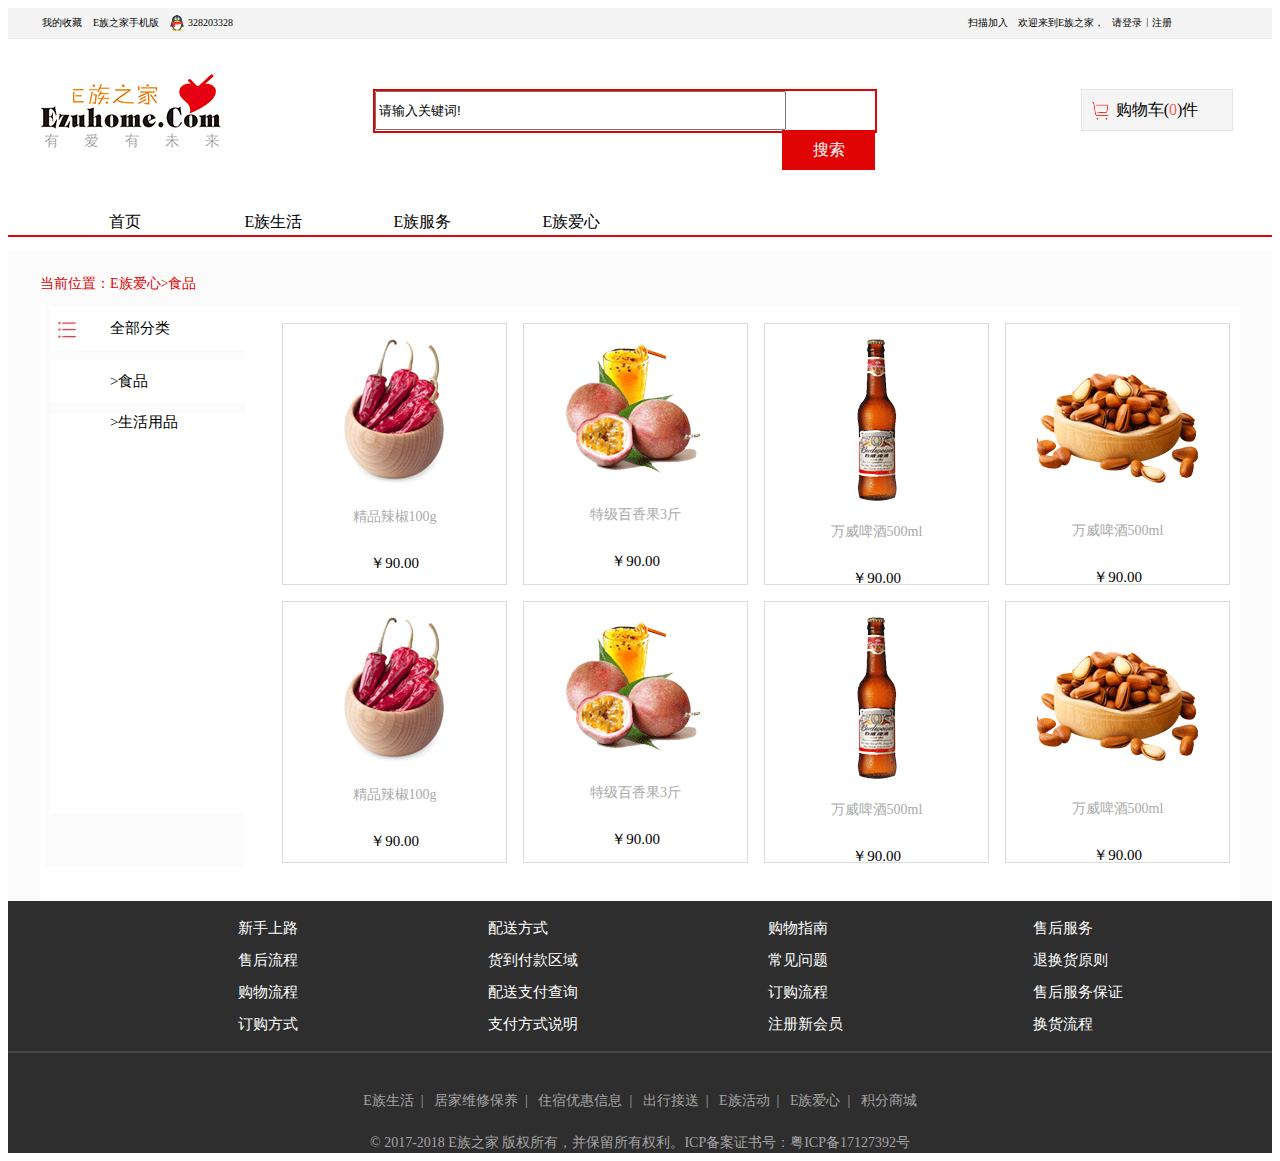
<file: index.html>
<!DOCTYPE html>
<html lang="en">
<head>
    <meta charset="UTF-8">
    <title>Document</title>
    <link rel="stylesheet" href="123.css">                         
    </head>
    <body>       
        <div class="header-wrap">
            <div class="header">
                <p1>我的收藏</p1>
                <p2>E族之家手机版</p2>
                <img src="tupian/qq.png.png" alt="tupian">
                <p3>328203328</p3>
                <p4>扫描加入</p4>
                <p5>欢迎来到E族之家，</p5>
                <a1 href="#">请登录</a1>
                <a2>|</a2>
                <a3 href="#">注册</a3>               
            </div>
        </div>
        <div class="middle-wrap">
            <div class="middle">
                <img src="tupian/logo.png.png" alt="tupian">
                <div class="input">
                    <form>
                        <input type="text" name="" value="请输入关键词!">
                        <div class="inputs"><a href="#">搜索</a></div>
                    </form>
                </div>                
                <div class="box">
                    购物车(<a>0</a>)件
                </div>                                                                 
            </div>      
         </div>
         <div class="bottom-wrap">
           <div class="bottom">
             <ul class="bottomx">
                 <li><a href="#">首页</a></li>
                 <li><a href="#">E族生活</a></li>
                 <li><a href="#">E族服务</a></li>
                 <li><a href="#">E族爱心</a></li>
             </ul>
           </div>
         </div>
         <div class="nav-wrap">
           <div class="nav">
            <p>当前位置：E族爱心>食品</p>
            <div class="navb">
                <div class="boxx">
             <div class="navl">
                <a href="#">全部分类</a>
             </div>
             <div class="food">
               <a href="#">>食品</a>
             </div>
             <div class="life">
               <a href="#">>生活用品</a>
             </div>
         </div>   
          <div class="big">         
        <ul>
            <div class="big">   
            <li> 
                <img src="tupian/lajiao.png.png" alt="">
                <p>精品辣椒100g</p>
                
                    <span>￥90.00</span>                   
                              
            </li>
            <li>
                <img src="tupian/baixiangguo.png.png" alt="">
                <p>特级百香果3斤</p>
                
                    <span>￥90.00</span>                  
                              
             </li>
            <li>
                <img src="tupian/pijiu.png.png" alt="">
                <p>万威啤酒500ml</p>
                
                   <span>￥90.00</span>                  
                               
            </li>
            <li>
                <img src="tupian/songzi.png.png" alt="">
                <p>万威啤酒500ml</p>
                
                    <span>￥90.00</span>                  
                              
             </li>
             
             <li> 
                <img src="tupian/lajiao.png.png" alt="">
                <p>精品辣椒100g</p>
                
                    <span>￥90.00</span>                   
                              
            </li>
            <li>
                <img src="tupian/baixiangguo.png.png" alt="">
                <p>特级百香果3斤</p>
                
                    <span>￥90.00</span>                  
                               
             </li>
            <li>
                <img src="tupian/pijiu.png.png" alt="">
                <p>万威啤酒500ml</p>
                
                    <span>￥90.00</span>                  
                              
            </li>
            <li>
                <img src="tupian/songzi.png.png" alt="">
                <p>万威啤酒500ml</p>               
                    <span>￥90.00</span>                                 
             </li>  
         </div>           
         </ul>
    </div>
             </div>
         </div>
           </div>
           <div class="last-wrap">
        <div class="last">
            <ul class="lastt">
                <li>
                    <ul >
                    <li><a href="#">新手上路</a></li>
                    <li><a href="#">售后流程</a></li>
                    <li><a href="#">购物流程</a></li>
                    <li><a href="#">订购方式</a></li>
                    </ul>
                </li>
                <li>
                    <ul >
                    <li><a href="#">配送方式</a></li>
                    <li><a href="#">货到付款区域</a></li>
                    <li><a href="#">配送支付查询</a></li>
                    <li><a href="#">支付方式说明</a></li>             
                    </ul>
                </li>
                <li>
                    <ul >
                    <li><a href="#">购物指南</a></li>
                    <li><a href="#">常见问题</a></li>
                    <li><a href="#">订购流程</a></li>
                    <li><a href="#">注册新会员</a></li>
                    </ul>
                </li>
                <li>
                    <ul >
                    <li><a href="#">售后服务</a></li>
                    <li><a href="#">退换货原则</a></li>
                    <li><a href="#">售后服务保证</a></li>
                    <li><a href="#">换货流程</a></li>
                    </ul>
                </li>
                <li>
                    <ul >
                    <li><a href="#">关于我们</a></li>
                    <li><a href="#">网站故障报告</a></li>
                    <li><a href="#">联系我们</a></li>
                    <li><a href="#">投诉与建议</a></li>
                    </ul>
                </li>
            </ul>
        </div>
    </div>
    <div class="finally-wrap">
        <div class="finally">
            <p>
                <a href="#">E族生活</a>|
                <a href="#">居家维修保养</a>|
                <a href="#">住宿优惠信息</a>|
                <a href="#">出行接送</a>|
                <a href="#">E族活动</a>|
                <a href="#">E族爱心</a>|
                <a href="#">积分商城</a>
            </p>
            <p>
                © 2017-2018  E族之家  版权所有，并保留所有权利。ICP备案证书号：粤ICP备17127392号
            </p>
        </div>
    </div>
</file>
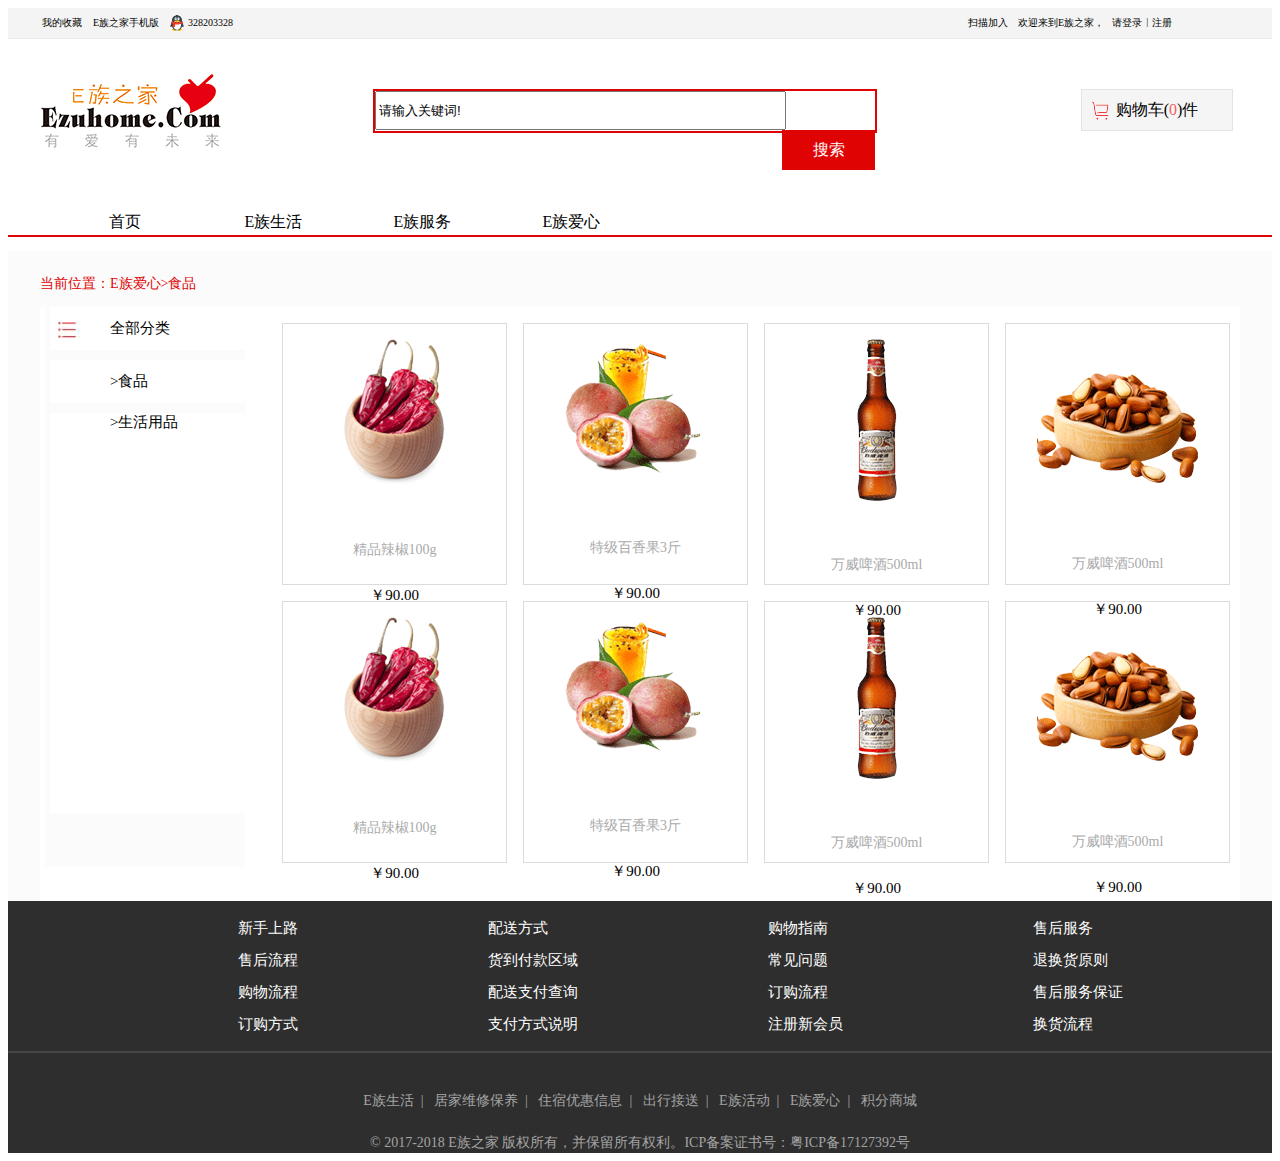
<file: web作业/index.html>
<!DOCTYPE html>
<html lang="en">
<head>
    <meta charset="UTF-8">
    <title>Document</title>
    <link rel="stylesheet" href="123.css">                         
    </head>
    <body>       
        <div class="header-wrap">
            <div class="header">
                <p1>我的收藏</p1>
                <p2>E族之家手机版</p2>
                <img src="qq.png.png" alt="tupian">
                <p3>328203328</p3>
                <p4>扫描加入</p4>
                <p5>欢迎来到E族之家，</p5>
                <a1 href="#">请登录</a1>
                <a2>|</a2>
                <a3 href="#">注册</a3>               
            </div>
        </div>
        <div class="middle-wrap">
            <div class="middle">
                <img src="logo.png.png" alt="tupian">
                <div class="input">
                    <form>
                        <input type="text" name="" value="请输入关键词!">
                        <div class="inputs"><a href="#">搜索</a></div>
                    </form>
                </div>                
                <div class="box">
                    购物车(<a>0</a>)件
                </div>                                                                 
            </div>      
         </div>
         <div class="bottom-wrap">
           <div class="bottom">
             <ul class="bottomx">
                 <li><a href="#">首页</a></li>
                 <li><a href="#">E族生活</a></li>
                 <li><a href="#">E族服务</a></li>
                 <li><a href="#">E族爱心</a></li>
             </ul>
           </div>
         </div>
         <div class="nav-wrap">
           <div class="nav">
            <p>当前位置：E族爱心>食品</p>
            <div class="navb">
                <div class="boxx">
             <div class="navl">
                <a href="#">全部分类</a>
             </div>
             <div class="food">
               <a href="#">>食品</a>
             </div>
             <div class="life">
               <a href="#">>生活用品</a>
             </div>
         </div>   
          <div class="big">         
        <ul>
            <div class="big">   
            <li> 
                <img src="lajiao.png.png" alt="">
                <p>精品辣椒100g</p>
                
                    <span>￥90.00</span>                   
                              
            </li>
            <li>
                <img src="baixiangguo.png.png" alt="">
                <p>特级百香果3斤</p>
                
                    <span>￥90.00</span>                  
                              
             </li>
            <li>
                <img src="pijiu.png.png" alt="">
                <p>万威啤酒500ml</p>
                
                   <span>￥90.00</span>                  
                               
            </li>
            <li>
                <img src="songzi.png.png" alt="">
                <p>万威啤酒500ml</p>
                
                    <span>￥90.00</span>                  
                              
             </li>
             
             <li> 
                <img src="lajiao.png.png" alt="">
                <p>精品辣椒100g</p>
                
                    <span>￥90.00</span>                   
                              
            </li>
            <li>
                <img src="baixiangguo.png.png" alt="">
                <p>特级百香果3斤</p>
                
                    <span>￥90.00</span>                  
                               
             </li>
            <li>
                <img src="pijiu.png.png" alt="">
                <p>万威啤酒500ml</p>
                
                    <span>￥90.00</span>                  
                              
            </li>
            <li>
                <img src="songzi.png.png" alt="">
                <p>万威啤酒500ml</p>               
                    <span>￥90.00</span>                                 
             </li>  
         </div>           
         </ul>
    </div>
             </div>
         </div>
           </div>
           <div class="last-wrap">
        <div class="last">
            <ul class="lastt">
                <li>
                    <ul >
                    <li><a href="#">新手上路</a></li>
                    <li><a href="#">售后流程</a></li>
                    <li><a href="#">购物流程</a></li>
                    <li><a href="#">订购方式</a></li>
                    </ul>
                </li>
                <li>
                    <ul >
                    <li><a href="#">配送方式</a></li>
                    <li><a href="#">货到付款区域</a></li>
                    <li><a href="#">配送支付查询</a></li>
                    <li><a href="#">支付方式说明</a></li>             
                    </ul>
                </li>
                <li>
                    <ul >
                    <li><a href="#">购物指南</a></li>
                    <li><a href="#">常见问题</a></li>
                    <li><a href="#">订购流程</a></li>
                    <li><a href="#">注册新会员</a></li>
                    </ul>
                </li>
                <li>
                    <ul >
                    <li><a href="#">售后服务</a></li>
                    <li><a href="#">退换货原则</a></li>
                    <li><a href="#">售后服务保证</a></li>
                    <li><a href="#">换货流程</a></li>
                    </ul>
                </li>
                <li>
                    <ul >
                    <li><a href="#">关于我们</a></li>
                    <li><a href="#">网站故障报告</a></li>
                    <li><a href="#">联系我们</a></li>
                    <li><a href="#">投诉与建议</a></li>
                    </ul>
                </li>
            </ul>
        </div>
    </div>
    <div class="finally-wrap">
        <div class="finally">
            <p>
                <a href="#">E族生活</a>|
                <a href="#">居家维修保养</a>|
                <a href="#">住宿优惠信息</a>|
                <a href="#">出行接送</a>|
                <a href="#">E族活动</a>|
                <a href="#">E族爱心</a>|
                <a href="#">积分商城</a>
            </p>
            <p>
                © 2017-2018  E族之家  版权所有，并保留所有权利。ICP备案证书号：粤ICP备17127392号
            </p>
        </div>
    </div>
</file>
<file: 123.css>
{
    margin: 0;
    padding: 0;
}
a{
    text-decoration: none;
}
li{
    list-style: none;
}
 .header-wrap{
            
            height:30px;
            background-color:#f4f4f4;
            border-bottom:1px solid #ececec;
        }
        .header{

            width: 1200px;
            height: 30px;
            margin: 0 auto;
            background:#f4f4f4;
        }
        .header p1{
            float: left;
            font-size: 10px;
            padding-left: 2px;
            line-height: 30px;
        }
        .header p2{
            float: left;
            font-size: 10px;
            padding-left: 11px;
            line-height: 30px;
        } 
        .header img{
            float:left;
            padding-top:7px;
            padding-left: 11px;
        } 
        .header p3{
            float: left;
            font-size: 10px;
            padding-left: 4px;
            line-height: 30px;
        } 
        .header p4{
            float: left;
            font-size: 10px;
            padding-left: 735px;
            line-height: 30px;
        }
        .header p5{
            float:left;
            font-size: 10px;
            padding-left: 10px;
            line-height: 30px;
        }
        .header a1{
            float:left;
            font-size: 10px;
            padding-left: 8px;
            line-height: 30px;
        }
        .header a2{
            float: left;
            font-size: 10px;
            color: black;
            padding-left: 4px;
            margin: 8px auto;           
        }
        .header a3{
            float: left;
            font-size: 10px;
            padding-left: 4px;
            line-height: 30px;
        }
        .middle-wrap{
            
            height:120px;
            background-color:#ffffff;
           
        }
        .middle{
            width:1200px;
            height:75px;
            margin:30px auto ;
            background-color:#ffffff;
        }
        .middle img{
            float:left;
            padding-top: 0px 
        }
        .input{
            width:500px;
            height: 40px;
            margin:0 auto;
            border:2px solid #e00304;
            display:inline-block;
            margin-left:150px;
            margin-top:20px;
        }
        input{
            width:403px;
            height: 33px;

        }
        .inputs{          
            float:right;
            width:93px;
            height:40px;
            background:#e00304;
            text-align:center;
            line-height:40px;
        }
        .input a{
            text-decoration:none;
            color:#ffffff;           
        }
        .box{
            width: 150px;
            height: 40px;
            margin-right:7px;
            margin-top:20px;
            float: right;
            background:url("tupian/gouwuche.png.png") no-repeat 10px center;
            background-color:#f5f5f5;
            border:1px solid #e3e3e3;
            line-height:40px;
            text-align:center;
            display:inline-block;
        }
       
        .box a{
            color: #f25f5f;
        }

        .bottom-wrap{
            height:30px;
            
            border-bottom: 2px solid #e00304;
        }
        .bottom{
            width:1200px;
            height:30px;          
            margin: 0 auto;
           
        }
        .bottomx li{
            list-style-type: none;
            border: #000000;
            float:left;
            width: 89px;
            height: 33px;
            text-align: center;
            line-height: 33px;
            margin-right: 60px;
        }
        .bottomx a{
            color:black;
            text-decoration:none;
        }
        .bottomx a:hover{
            color: white;
        }
        .bottomx li:hover{
            background-color: #e00304;
            border-radius:5px;
        }
        .nav-wrap{
            height:650px;
            background-color: #fbfbfb;
        }
        .nav{
            width:1200px;
            height:650px;
            margin:0 auto;
            background-color:#fbfbfb;

        }
        .nav p{
            padding-left:0px;
            padding-top:24px;
            font-size:14px;
            color:#e00304;
        }
        .navb{
            width:1200px;
            height:680px;
            margin:0 auto;
            background:#ffffff;
        }
        .boxx{
            width:200px;
            height:560px;
            margin-top:0px;
            margin-left:5px;
            float:left;
            background:#fbfbfb;
        }
        .navl{
           
            width:213px;
            height:43px;    
            margin-top: 0px;
            margin-left: 5px;
            background: url('tupian/fenlei.jpg') no-repeat 8px 15px #ffffff;
        }
        .navl a{
            text-decoration:none;
            color:black;
            font-size:15px;
            padding-left:60px;
           line-height:43px;
        }
        .food{
            
            width:213px;
            height:43px;
            margin-top:10px;
            margin-left:5px;
            background:#ffffff;
        }
        .food a{
            text-decoration:none;
            color:black;
            font-size:15px;
            padding-left:60px;
            line-height:43px;
        }
        .food a:visited{
            color:#ff2c18;
        }
        .life{

            width:213px;
            height:400px;
            margin-top:10px;
            margin-left:5px;
            background:#ffffff;
        }
        .life a{
            text-decoration:none;
            color:black;
            font-size:15px;
            padding-left:60px;
            padding-top:10px;
        }
        .big{
            width:974px;
            height:565px;
            float:right;            
            background:#ffffff;
        }
        .big li{
            list-style-type:none;
            float:left;
            width:223px;
            height:245px;
            position:relative;
            margin-left:16px;
            margin-bottom:16px;
            padding-top:15px;
            border:1px solid #dbdbdb;
            text-align:center;
            line-height:2em;
        }
        .big li p{
        margin-top: -20px;
        color: #aaaaaa;
       }
       .big li span{   
       
       font-size: 15px;
       }
       .last-wrap{
        height:150px;
        background:#2e2e2e;
        border-bottom:2px solid #454545;
       }
       .last{
        width:1600px;
        height:135px;
        padding-top:15px;
        margin:0 auto;
       }
       .lastt>li{
        float: left;
        margin-top: -20px;
        margin-left: 150px;
       }
       .lastt li{
        line-height: 2em;
       }
       .lastt li a{
        color: #ffffff;
        font-size: 15px;
       }
       .finally-wrap{
        height: 100px;
        background: #2e2e2e;
       }
       .finally{
        width: 1200px;
        height: 80px;
        margin: 0 auto;
        text-align: center;
        padding-top: 20px;
       }
       .finally a{
        margin-right: 7px;
        margin-left: 7px;
        color: #a4a4a4;
       }
       .finally p{
        color: #a4a4a4;
        font-size: 14px;
        line-height: 2em;
       }
</file>
<file: web作业/123.css>
{
    margin: 0;
    padding: 0;
}
a{
    text-decoration: none;
}
li{
    list-style: none;
}
 .header-wrap{
            
            height:30px;
            background-color:#f4f4f4;
            border-bottom:1px solid #ececec;
        }
        .header{

            width: 1200px;
            height: 30px;
            margin: 0 auto;
            background:#f4f4f4;
        }
        .header p1{
            float: left;
            font-size: 10px;
            padding-left: 2px;
            line-height: 30px;
        }
        .header p2{
            float: left;
            font-size: 10px;
            padding-left: 11px;
            line-height: 30px;
        } 
        .header img{
            float:left;
            padding-top:7px;
            padding-left: 11px;
        } 
        .header p3{
            float: left;
            font-size: 10px;
            padding-left: 4px;
            line-height: 30px;
        } 
        .header p4{
            float: left;
            font-size: 10px;
            padding-left: 735px;
            line-height: 30px;
        }
        .header p5{
            float:left;
            font-size: 10px;
            padding-left: 10px;
            line-height: 30px;
        }
        .header a1{
            float:left;
            font-size: 10px;
            padding-left: 8px;
            line-height: 30px;
        }
        .header a2{
            float: left;
            font-size: 10px;
            color: black;
            padding-left: 4px;
            margin: 8px auto;           
        }
        .header a3{
            float: left;
            font-size: 10px;
            padding-left: 4px;
            line-height: 30px;
        }
        .middle-wrap{
            
            height:120px;
            background-color:#ffffff;
           
        }
        .middle{
            width:1200px;
            height:75px;
            margin:30px auto ;
            background-color:#ffffff;
        }
        .middle img{
            float:left;
            padding-top: 0px 
        }
        .input{
            width:500px;
            height: 40px;
            margin:0 auto;
            border:2px solid #e00304;
            display:inline-block;
            margin-left:150px;
            margin-top:20px;
        }
        input{
            width:403px;
            height: 33px;

        }
        .inputs{          
            float:right;
            width:93px;
            height:40px;
            background:#e00304;
            text-align:center;
            line-height:40px;
        }
        .input a{
            text-decoration:none;
            color:#ffffff;           
        }
        .box{
            width: 150px;
            height: 40px;
            margin-right:7px;
            margin-top:20px;
            float: right;
            background:url(gouwuche.png.png) no-repeat 10px center;
            background-color:#f5f5f5;
            border:1px solid #e3e3e3;
            line-height:40px;
            text-align:center;
            display:inline-block;
        }
       
        .box a{
            color: #f25f5f;
        }

        .bottom-wrap{
            height:30px;
            
            border-bottom: 2px solid #e00304;
        }
        .bottom{
            width:1200px;
            height:30px;          
            margin: 0 auto;
           
        }
        .bottomx li{
            list-style-type: none;
            border: #000000;
            float:left;
            width: 89px;
            height: 33px;
            text-align: center;
            line-height: 33px;
            margin-right: 60px;
        }
        .bottomx a{
            color:black;
            text-decoration:none;
        }
        .bottomx a:hover{
            color: white;
        }
        .bottomx li:hover{
            background-color: #e00304;
            border-radius:5px;
        }
        .nav-wrap{
            height:650px;
            background-color: #fbfbfb;
        }
        .nav{
            width:1200px;
            height:650px;
            margin:0 auto;
            background-color:#fbfbfb;

        }
        .nav p{
            padding-left:0px;
            padding-top:24px;
            font-size:14px;
            color:#e00304;
        }
        .navb{
            width:1200px;
            height:680px;
            margin:0 auto;
            background:#ffffff;
        }
        .boxx{
            width:200px;
            height:560px;
            margin-top:0px;
            margin-left:5px;
            float:left;
            background:#fbfbfb;
        }
        .navl{
           
            width:213px;
            height:43px;    
            margin-top: 0px;
            margin-left: 5px;
            background: url('fenlei.jpg') no-repeat 8px 15px #ffffff;
        }
        .navl a{
            text-decoration:none;
            color:black;
            font-size:15px;
            padding-left:60px;
           line-height:43px;
        }
        .food{
            
            width:213px;
            height:43px;
            margin-top:10px;
            margin-left:5px;
            background:#ffffff;
        }
        .food a{
            text-decoration:none;
            color:black;
            font-size:15px;
            padding-left:60px;
            line-height:43px;
        }
        .food a:visited{
            color:#ff2c18;
        }
        .life{

            width:213px;
            height:400px;
            margin-top:10px;
            margin-left:5px;
            background:#ffffff;
        }
        .life a{
            text-decoration:none;
            color:black;
            font-size:15px;
            padding-left:60px;
            padding-top:10px;
        }
        .big{
            width:974px;
            height:565px;
            float:right;            
            background:#ffffff;
        }
        .big li{
            list-style-type:none;
            float:left;
            width:223px;
            height:245px;
            position:relative;
            margin-left:16px;
            margin-bottom:16px;
            padding-top:15px;
            border:1px solid #dbdbdb;
            text-align:center;
            line-height:2em;
        }
        .big li p{
        line-height: 30px;
        color: #aaaaaa;
       }
       .big li span{   
       padding-top: 10px; 
       font-size: 15px;
       }
       .last-wrap{
        height:150px;
        background:#2e2e2e;
        border-bottom:2px solid #454545;
       }
       .last{
        width:1600px;
        height:135px;
        padding-top:15px;
        margin:0 auto;
       }
       .lastt>li{
        float: left;
        margin-top: -20px;
        margin-left: 150px;
       }
       .lastt li{
        line-height: 2em;
       }
       .lastt li a{
        color: #ffffff;
        font-size: 15px;
       }
       .finally-wrap{
        height: 100px;
        background: #2e2e2e;
       }
       .finally{
        width: 1200px;
        height: 80px;
        margin: 0 auto;
        text-align: center;
        padding-top: 20px;
       }
       .finally a{
        margin-right: 7px;
        margin-left: 7px;
        color: #a4a4a4;
       }
       .finally p{
        color: #a4a4a4;
        font-size: 14px;
        line-height: 2em;
       }
</file>
